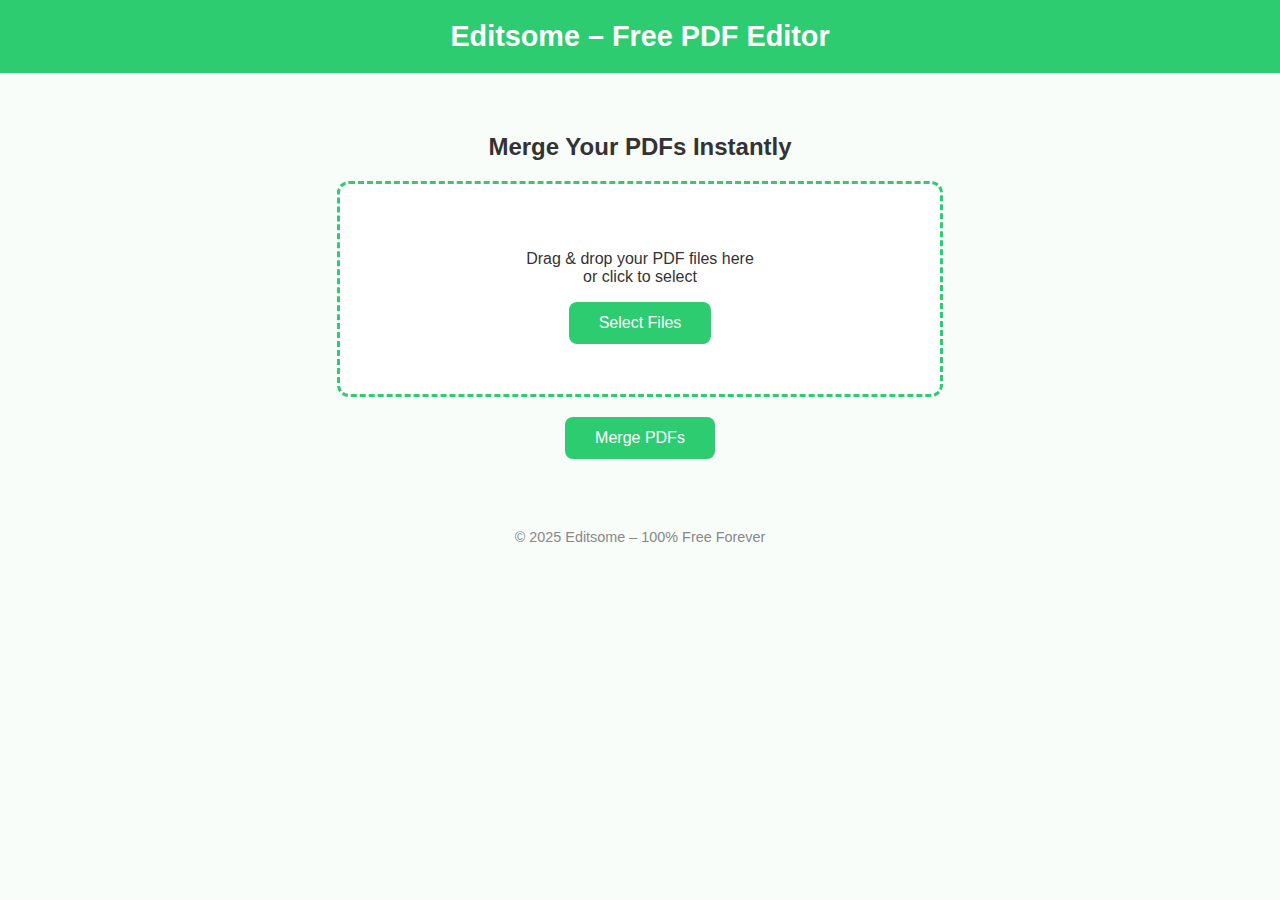
<file: index.html>
<!DOCTYPE html>
<html lang="en">
<head>
  <meta charset="UTF-8" />
  <meta name="viewport" content="width=device-width, initial-scale=1.0" />
  <title>Editsome – Free Online PDF Editor</title>
  <style>
    body {
      margin: 0;
      font-family: "Poppins", sans-serif;
      background-color: #f9fdfa;
      color: #333;
    }

    header {
      background-color: #2ecc71;
      color: white;
      padding: 20px 40px;
      text-align: center;
      font-size: 1.8em;
      font-weight: bold;
    }

    .container {
      text-align: center;
      margin-top: 60px;
    }

    .drop-area {
      border: 3px dashed #2ecc71;
      border-radius: 12px;
      padding: 50px;
      margin: 20px auto;
      width: 80%;
      max-width: 500px;
      background-color: #fff;
      transition: 0.3s;
    }

    .drop-area.dragover {
      background-color: #e9f9ef;
      border-color: #27ae60;
    }

    button {
      background-color: #2ecc71;
      color: white;
      border: none;
      padding: 12px 30px;
      border-radius: 8px;
      font-size: 16px;
      cursor: pointer;
      transition: 0.3s;
    }

    button:hover {
      background-color: #27ae60;
    }

    footer {
      margin-top: 50px;
      padding: 20px;
      text-align: center;
      color: #888;
      font-size: 0.9em;
    }
  </style>
</head>
<body>
  <header>Editsome – Free PDF Editor</header>

  <div class="container">
    <h2>Merge Your PDFs Instantly</h2>
    <div class="drop-area" id="drop-area">
      <p>Drag & drop your PDF files here<br>or click to select</p>
      <input type="file" id="fileElem" multiple accept="application/pdf" style="display:none;">
      <button id="fileSelect">Select Files</button>
    </div>
    <button id="mergeBtn">Merge PDFs</button>
    <p id="status"></p>
  </div>

  <footer>© 2025 Editsome – 100% Free Forever</footer>

  <script>
    const dropArea = document.getElementById("drop-area");
    const fileElem = document.getElementById("fileElem");
    const fileSelect = document.getElementById("fileSelect");
    const mergeBtn = document.getElementById("mergeBtn");
    const statusText = document.getElementById("status");
    let files = [];

    dropArea.addEventListener("dragover", (e) => {
      e.preventDefault();
      dropArea.classList.add("dragover");
    });

    dropArea.addEventListener("dragleave", () => dropArea.classList.remove("dragover"));

    dropArea.addEventListener("drop", (e) => {
      e.preventDefault();
      dropArea.classList.remove("dragover");
      files = Array.from(e.dataTransfer.files);
      statusText.textContent = ${files.length} file(s) ready to merge;
    });

    fileSelect.addEventListener("click", () => fileElem.click());
    fileElem.addEventListener("change", (e) => {
      files = Array.from(e.target.files);
      statusText.textContent = ${files.length} file(s) ready to merge;
    });

    mergeBtn.addEventListener("click", async () => {
      if (files.length === 0) {
        alert("Please select PDF files first!");
        return;
      }

      const formData = new FormData();
      files.forEach(file => formData.append("files", file));

      statusText.textContent = "Merging... Please wait.";

      const response = await fetch("https://editsome-backend-5.onrender.com/merge", {
        method: "POST",
        body: formData
      });

      if (response.ok) {
        const blob = await response.blob();
        const url = window.URL.createObjectURL(blob);
        const a = document.createElement("a");
        a.href = url;
        a.download = "merged.pdf";
        a.click();
        statusText.textContent = "✅ Merged successfully! File downloaded.";
      } else {
        statusText.textContent = "❌ Error merging PDFs. Try again.";
      }
    });
  </script>
</body>
</html>
</file>
